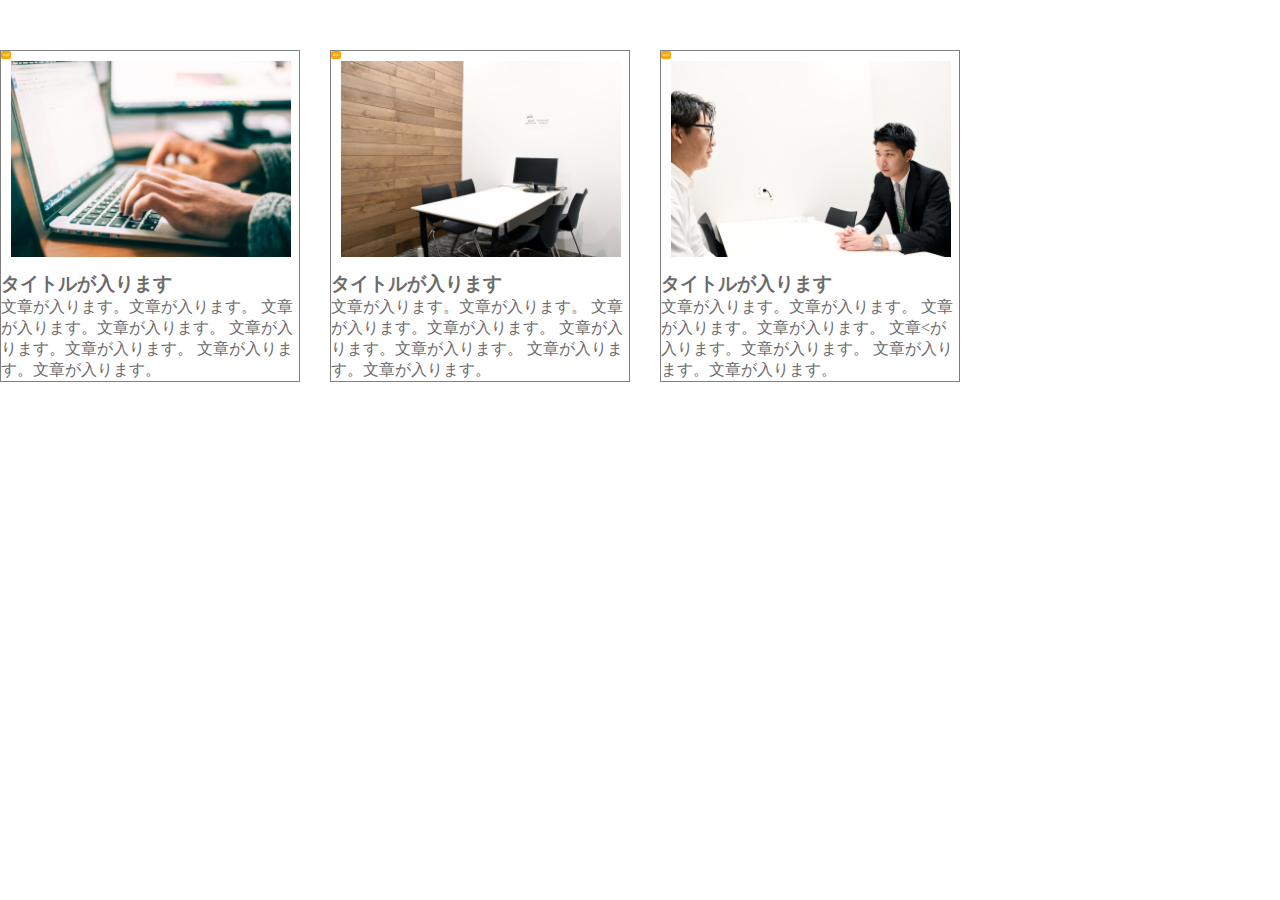
<file: wcp1-8/index.html>
<!DOCTYPE html>
<html lang="ja">
<head>
	<meta charset="utf-8">
	<title>演習1-8</title>
	<link rel="stylesheet" href="style.css">
</head>
<body>
	<main class="clearfix">
		<div class="blog-block">
			<span class="step">step0</span>
			<img class="blog-image" src="img/flow01.png">
			<h3>タイトルが入ります</h3>
			<p>文章が入ります。文章が入ります。
			文章が入ります。文章が入ります。
		    文章が入ります。文章が入ります。
		    文章が入ります。文章が入ります。</p>
		</div>
		<div class="blog-block">
			<span class="step">step2</span>
			<img class="blog-image" src="img/flow02.png">
			<h3>タイトルが入ります</h3>
			<p>文章が入ります。文章が入ります。
			文章が入ります。文章が入ります。
		    文章が入ります。文章が入ります。
		    文章が入ります。文章が入ります。</p>
		</div>
		<div class="blog-block">
			<span class="step">step3</span>
			<img class="blog-image" src="img/flow03.png">
			<h3>タイトルが入ります</h3>
			<p>文章が入ります。文章が入ります。
			文章が入ります。文章が入ります。
		    文章<が入ります。文章が入ります。
		    文章が入ります。文章が入ります。</p>
		</div>
	</main>
</body>
</html>
</file>
<file: wcp1-8/style.css>
* {
	margin: 0;
	padding: 0;
	box-sizing: border-box;
	color: #6c6b6b;
}
.clearfix::after {
	content: "";
	display: block;
	clear: both;
}
main {
	width: 960px;
}
.blog-block {
	position: relative;
	width: 300px;
	float: left;
	margin-top: 50px;
	margin-bottom: 50px;
	border: 1px solid gray;
}
.step {
	position: absolute;
	top: 0;
	left: 0;
	display: inline-block;
	padding: 2px 2px;
	background-color: orange;
	border-radius: 2px;
	color: white;
	font-size: 3px;
}
.blog-block:first-child {
	margin-right: 30px;
}
.blog-block:last-child {
	margin-left: 30px;
}
.blog-image {
	width: 280px;
	margin: 10px;
}
</file>
